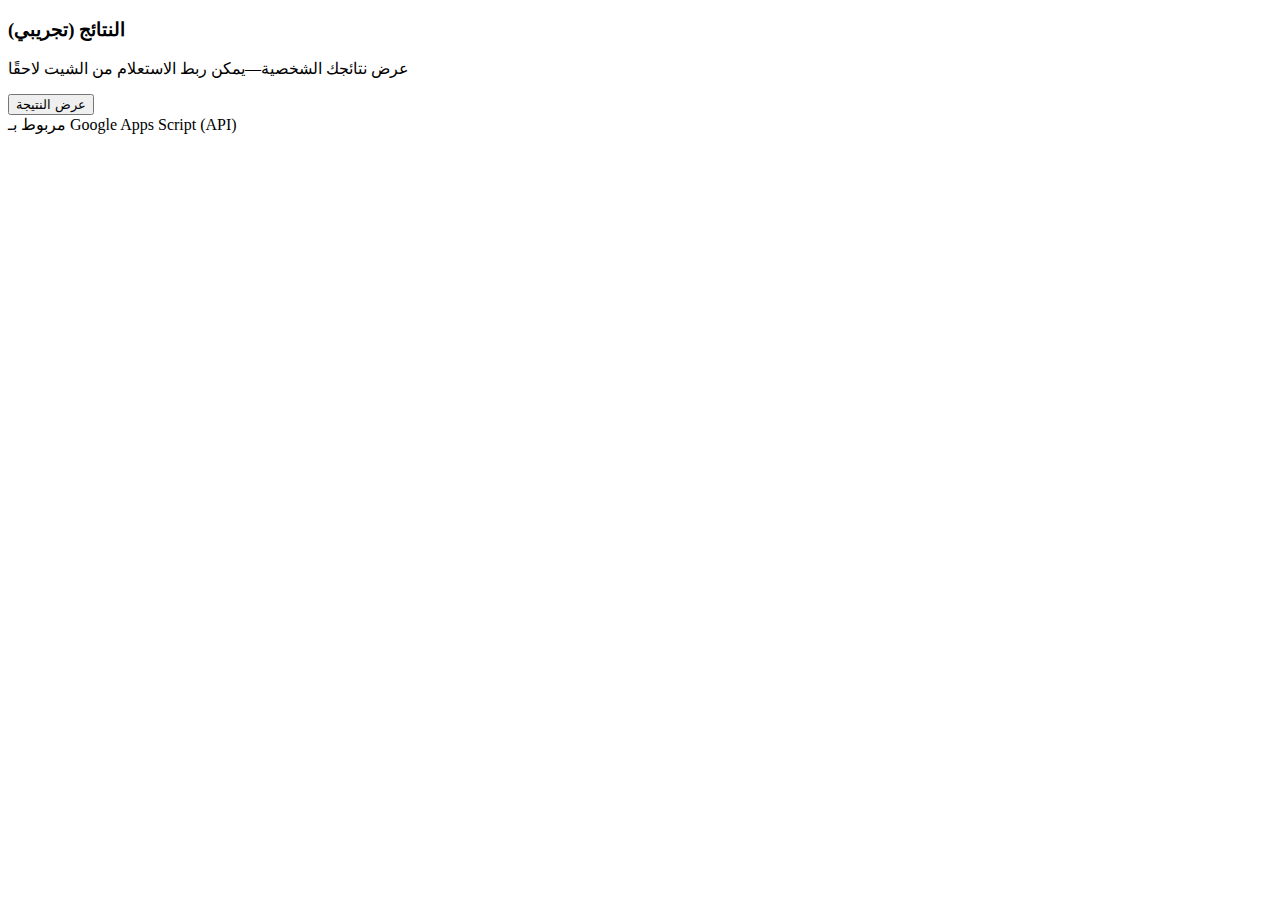
<file: index.html>
<!doctype html>


<div class="panel">
<h3>النتائج (تجريبي)</h3>
<p class="small">عرض نتائجك الشخصية—يمكن ربط الاستعلام من الشيت لاحقًا</p>
<button class="btn" id="btn-view-results">عرض النتيجة</button>
</div>
</div>
</section>


<section id="teacher-dashboard" class="card dashboard" style="display:none">
<div class="dash-header">
<h2>لوحة الخادم</h2>
<div>
<button class="btn" id="btn-teacher-logout">تسجيل الخروج</button>
</div>
</div>


<div class="grid-3">
<div class="panel">
<h3>تسجيل دارس جديد</h3>
<input id="new-name" type="text" placeholder="اسم الدارس" />
<input id="new-code" type="text" placeholder="كود الدارس (فريد)" />
<input id="new-class" type="text" placeholder="الفصل / المرحلة (اختياري)" />
<div class="row">
<button class="btn primary" id="btn-add-student">تسجيل دارس</button>
</div>
<div id="add-student-msg" class="small muted"></div>
</div>


<div class="panel">
<h3>تسجيل الغياب</h3>
<p class="small">فتح محرر الغياب لغاية 10 أسابيع</p>
<div class="row">
<button class="btn" id="btn-open-attendance">تسجيل الغياب</button>
</div>
<div id="attendance-area"></div>
</div>


<div class="panel">
<h3>تسجيل الدرجات</h3>
<label>المادة</label>
<select id="grade-subject">
<option value="liturgy">الطقوس الكنسية</option>
<option value="coptic">اللغة القبطية</option>
<option value="hymns">التسميع الأسبوعي</option>
<option value="memorization">المحفوظات والأجبية</option>
</select>
<div class="row">
<button class="btn" id="btn-open-grades">تسجيل الدرجات</button>
</div>
<div id="grades-area"></div>
</div>
</div>


<div id="teacher-msg" class="small muted"></div>
</section>


<footer class="card small muted center">
<div>مربوط بـ Google Apps Script (API)</div>
</footer>
</main>
</div>


<script src="script.js"></script>
</body>
</html>
</file>
